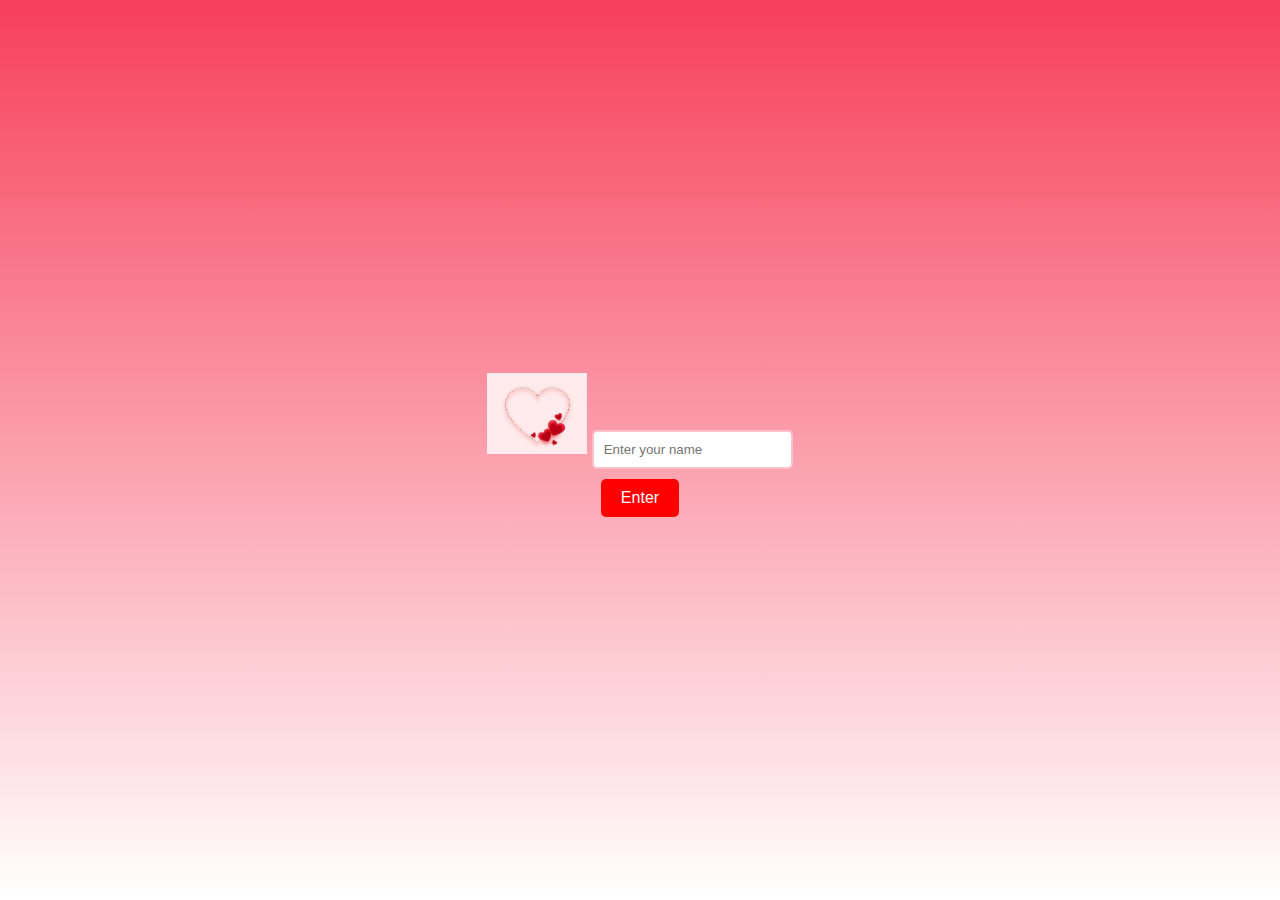
<file: index.html>
<!DOCTYPE html>
<html lang="en">
<head>
    <meta charset="UTF-8">
    <meta name="viewport" content="width=device-width, initial-scale=1.0">
    <title>Welcome</title>
    <link rel="stylesheet" href="styles.css">
</head>
<body>
    <div class="container">
        <img src="./heart.jpg" alt="Heart" class="heart">
        <input type="text" id="nameInput" placeholder="Enter your name">
        <button onclick="checkName()">Enter</button>
    </div>
    <script src="script.js"></script>
</body>
</html>
</file>
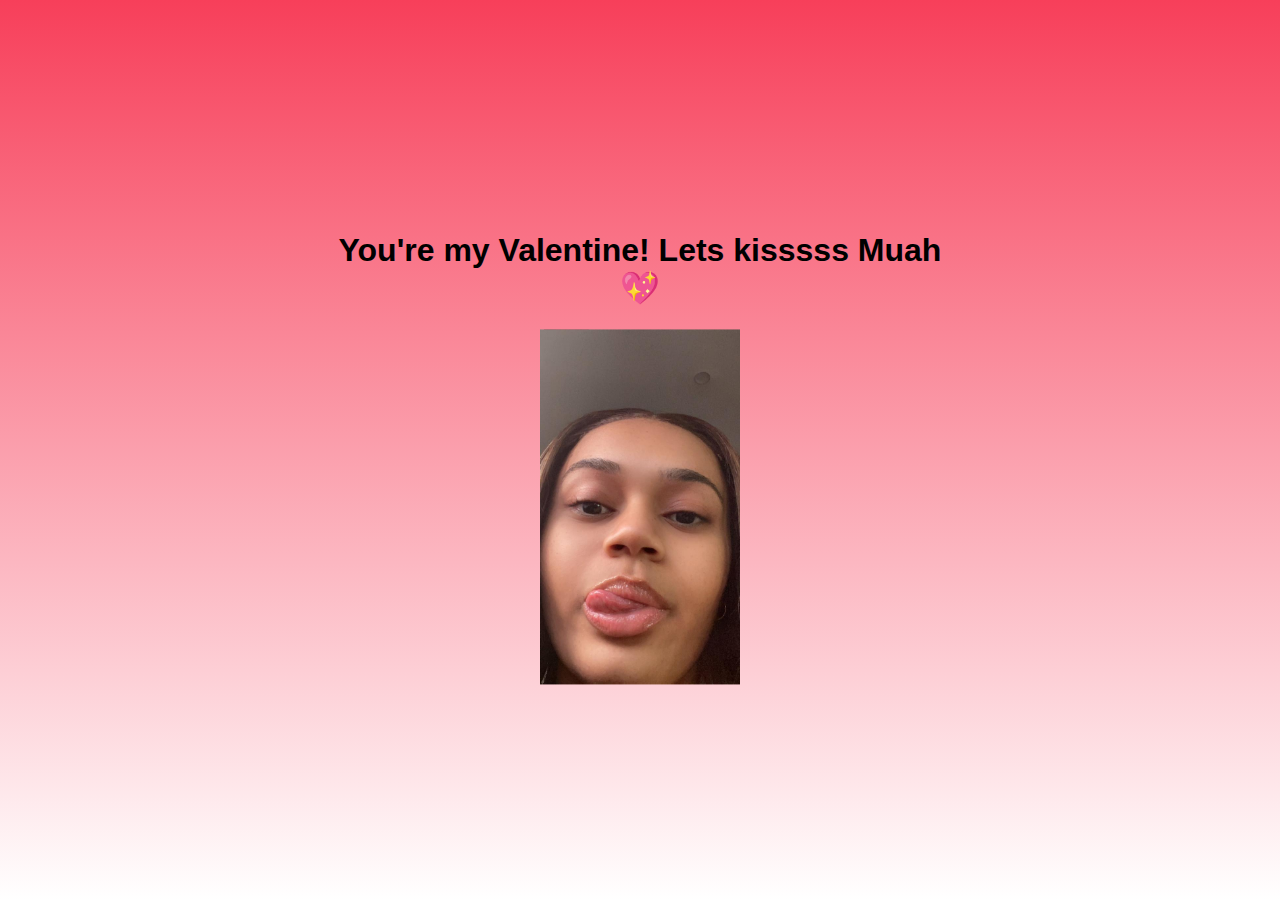
<file: secret.html>
<!DOCTYPE html>
<html lang="en">
<head>
    <meta charset="UTF-8">
    <meta name="viewport" content="width=device-width, initial-scale=1.0">
    <title>Surprise!</title>
    <link rel="stylesheet" href="styles.css">
</head>
<body>
    <div class="secret-container">
        <h1>You're my Valentine! Lets kisssss Muah 💖</h1>
        <img src="./mmwpp.jpg" alt="Surprise Image" class="zooming-image">
    </div>
</body>
</html>
</file>
<file: styles.css>
body {
    background: linear-gradient(to bottom, rgb(247, 63, 90), white);
    display: flex;
    justify-content: center;
    align-items: center;
    height: 100vh;
    margin: 0;
    font-family: Arial, sans-serif;
}

.container {
    text-align: center;
}

.heart {
    width: 100px;
    animation: zoom 1.5s infinite alternate ease-in-out;
}

input {
    padding: 10px;
    margin-top: 20px;
    border: 2px solid pink;
    border-radius: 5px;
}

button {
    display: block;
    margin: 10px auto;
    padding: 10px 20px;
    border: none;
    background-color: red;
    color: white;
    font-size: 16px;
    cursor: pointer;
    border-radius: 5px;
}

button:hover {
    background-color: darkred;
}

@keyframes zoom {
    from {
        transform: scale(1);
    }
    to {
        transform: scale(1.2);
    }
}


.secret-container {
    text-align: center;
    position: absolute;
    top: 50%;
    left: 50%;
    transform: translate(-50%, -50%);
}

.zooming-image {
    width: 200px;
    animation: zoom 1.5s infinite alternate ease-in-out;
}
</file>
